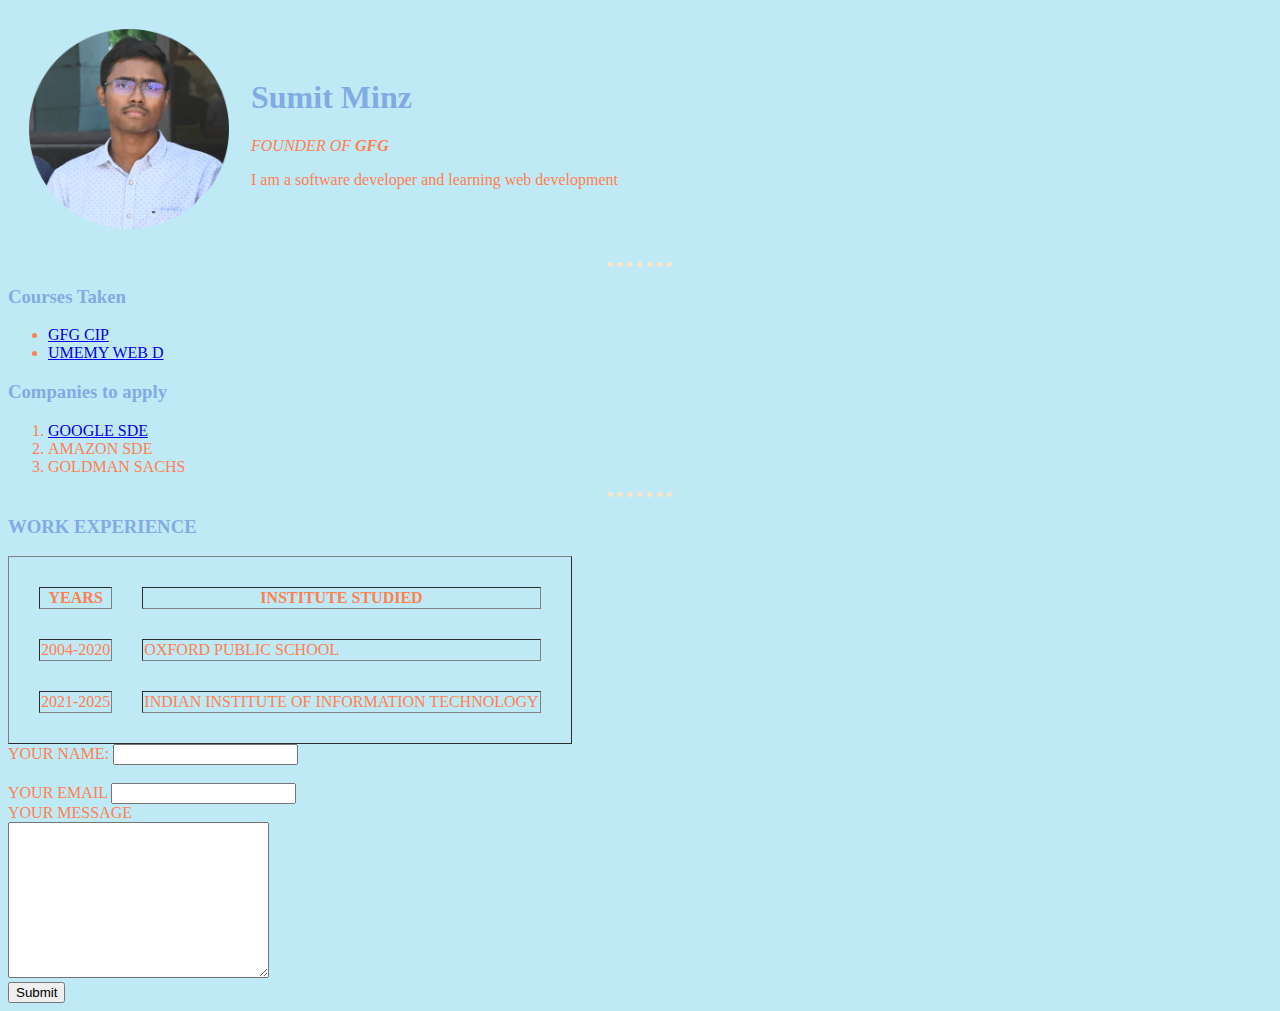
<file: index.html>
<!DOCTYPE html>
<html lang="en">
<head>
    <meta charset="UTF-8">
    <title>MY WEBSITE</title>
    <link rel="stylesheet" href="style.css">
</head>
<body>
    <table cellspacing="20">
        <tr>
            <td><img src="sumit.png" alt="SUMIT PROFILE PICTURE" width="200" height="200"></td>
            <td><h1>Sumit Minz</h1>
                <p><em>FOUNDER OF <strong>GFG</strong></em></p>
                <p>I am a software developer and learning web development</p></td>
        </tr>
    </table>
    <hr>
    <h3>Courses Taken</h3>
    <ul>
        <li><a href="https://practice.geeksforgeeks.org/courses/complete-interview-preparation?source=google&medium=cpc&device=c&keyword=gfg&matchtype=b&campaignid=18447701680&adgroup=147691667674&gclid=CjwKCAiA2rOeBhAsEiwA2Pl7Q21cuOlr_-0uxmcZqCYufPM5mXXxmKvryORLy6YD2ya4JB7IJ-wTqhoCsB4QAvD_BwE"> GFG CIP</a></li>
        <li><a href="https://www.udemy.com/course/the-complete-web-development-bootcamp/learn/lecture/12287450#content">UMEMY WEB D</a></li>
    </ul>
    <h3>Companies to apply</h3>
    <ol>
        <li><a href="page.html">GOOGLE SDE</a></li>
        <li>AMAZON SDE</li>
        <li>GOLDMAN SACHS</li>
    </ol>
    <hr>
    <h3>WORK EXPERIENCE</h3>
    <table border="1" cellspacing="30">
        <thead>
            <tr>
                <th>YEARS</th>
                <th>INSTITUTE STUDIED</th>
            </tr>
        </thead>
        <tbody>
            <tr>
                <td>2004-2020</td>
                <td>OXFORD PUBLIC SCHOOL</td>
            </tr>
            <tr>
                <td>2021-2025</td>
                <td>INDIAN INSTITUTE OF INFORMATION TECHNOLOGY</td>
            </tr>
        </tbody>
    </table>
    <form action="mailto:sumitmanishminz@gmail.com" method="post" enctype="text/plain">
        <label for="">YOUR NAME: </label>
        <input type="text" name="name"><br>
        <br>
        <label for="">YOUR EMAIL</label>
        <input type="email" name="email"><br>
        <label>YOUR MESSAGE</label><br>
        <textarea name="message" id="" cols="30" rows="10"></textarea><br>
        <input type="SUBMIT">
    </form>
</body>
</html>
</file>
<file: style.css>
body {
    background-color:#BFEAF5;
    color: coral;
}
hr {
    border-style: none;
    border-top-style: dotted;
    border-width: 5px;
    border-color: bisque;
    width: 5%;
}
h1 {
    color: #82AAE3;
}
h3{
    color: #82AAE3;
}
</file>
